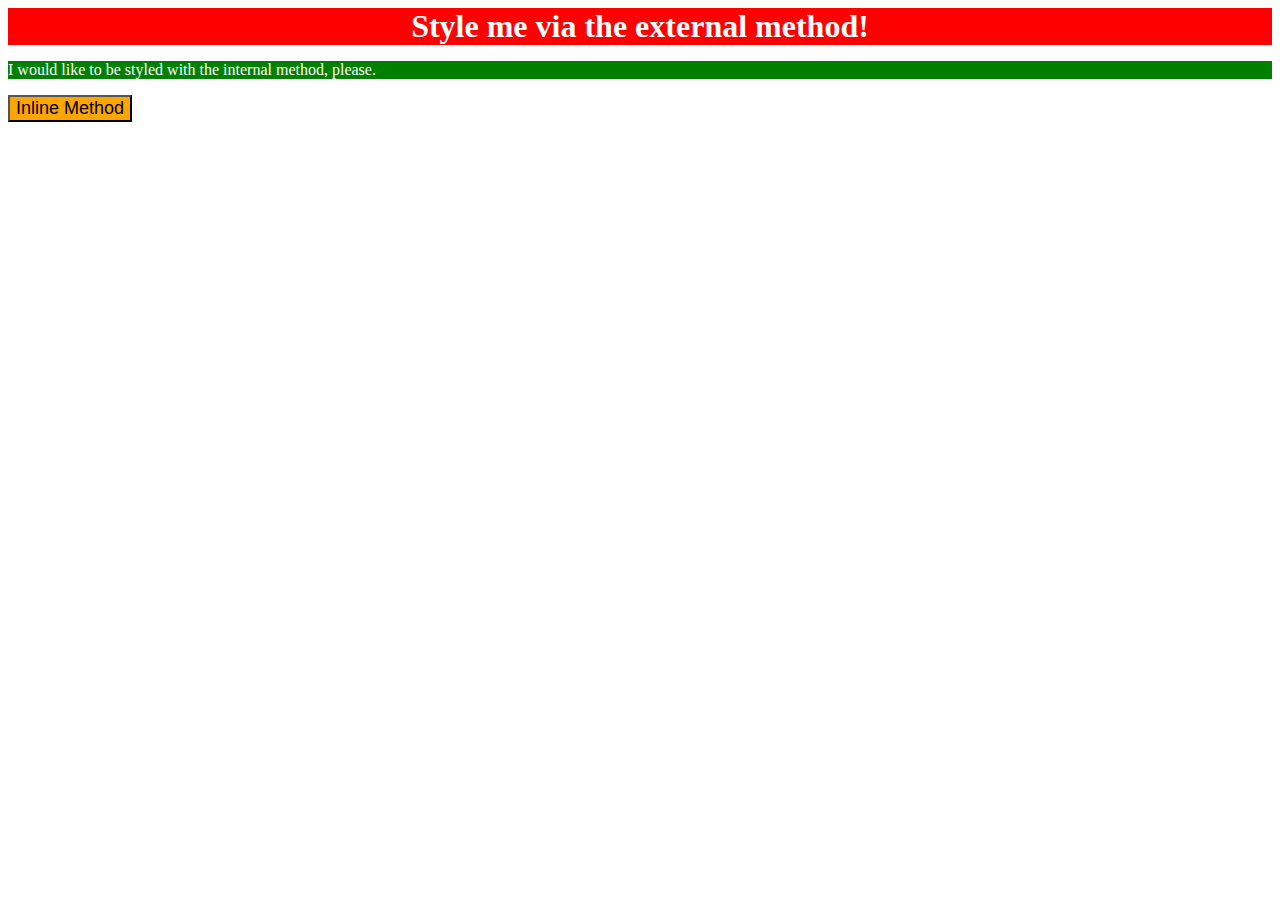
<file: foundations/intro-to-css/01-css-methods/index.html>
<!DOCTYPE html>
<html lang="en">
  <head>
    <meta charset="UTF-8">
    <meta http-equiv="X-UA-Compatible" content="IE=edge">
    <meta name="viewport" content="width=device-width, initial-scale=1.0">
    <link rel="stylesheet" href="styles.css">
    <style> 
      p {
        background-color: green;
        color: white;
        font: 18px;
        }
    </style>
    <title>Methods for Adding CSS</title>
  </head>
  <body>
    <div>Style me via the external method!</div>
    <p>I would like to be styled with the internal method, please.</p>
    <button style="background-color: orange; font-size: 18px;">Inline Method</button>
  </body>
</html>
</file>
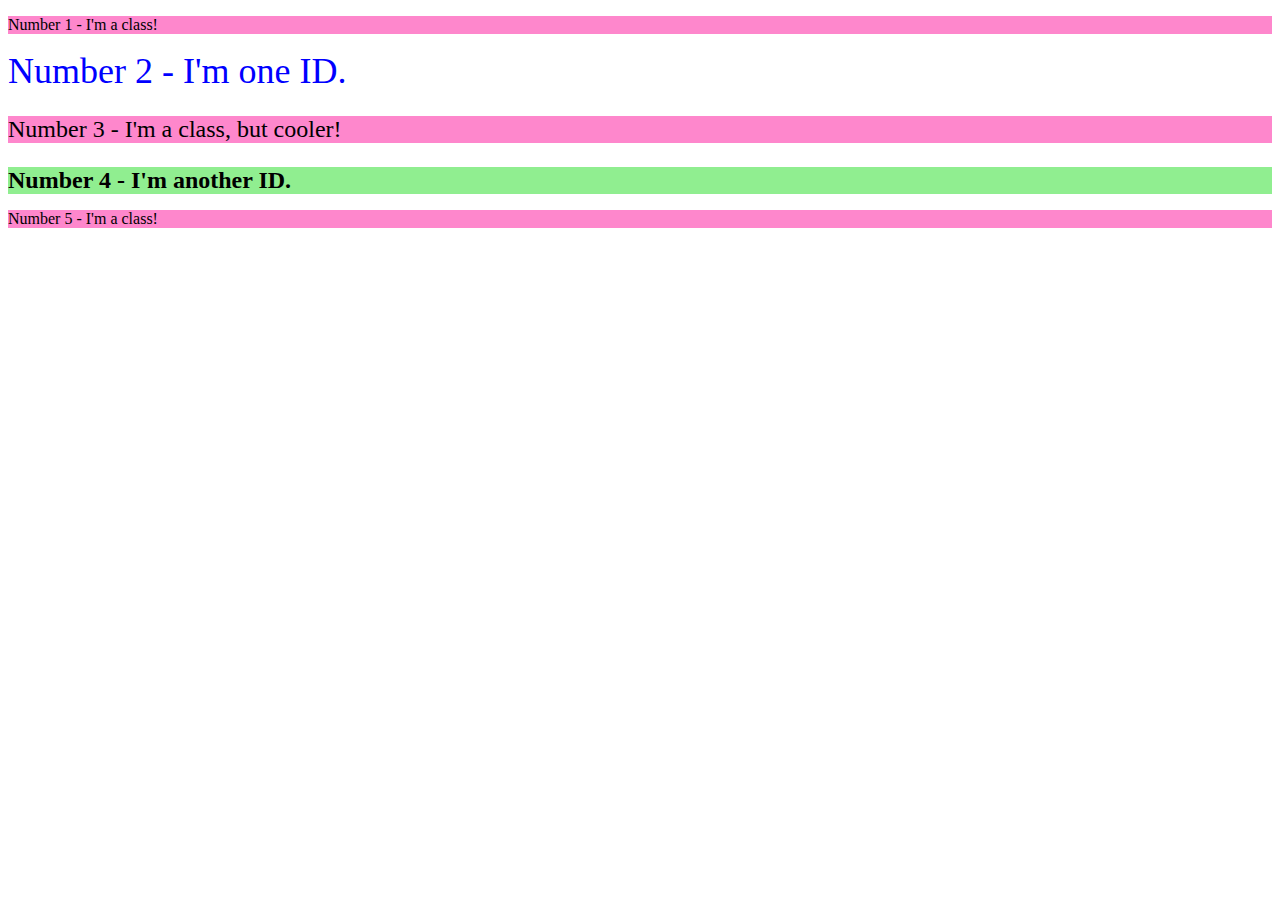
<file: foundations/intro-to-css/02-class-id-selectors/index.html>
<!DOCTYPE html>
<html lang="en">
  <head>
    <meta charset="UTF-8">
    <meta http-equiv="X-UA-Compatible" content="IE=edge">
    <meta name="viewport" content="width=device-width, initial-scale=1.0">
    <title>Class and ID Selectors</title>
    <link rel="stylesheet" href="style.css">
  </head>
  <body>
    <p class="Odd">Number 1 - I'm a class!</p>
    <div id="Two">Number 2 - I'm one ID.</div>
    <p class="Odd" id="Three">Number 3 - I'm a class, but cooler!</p>
    <div id="Four">Number 4 - I'm another ID.</div>
    <p class="Odd">Number 5 - I'm a class!</p>
  </body>
</html>
</file>
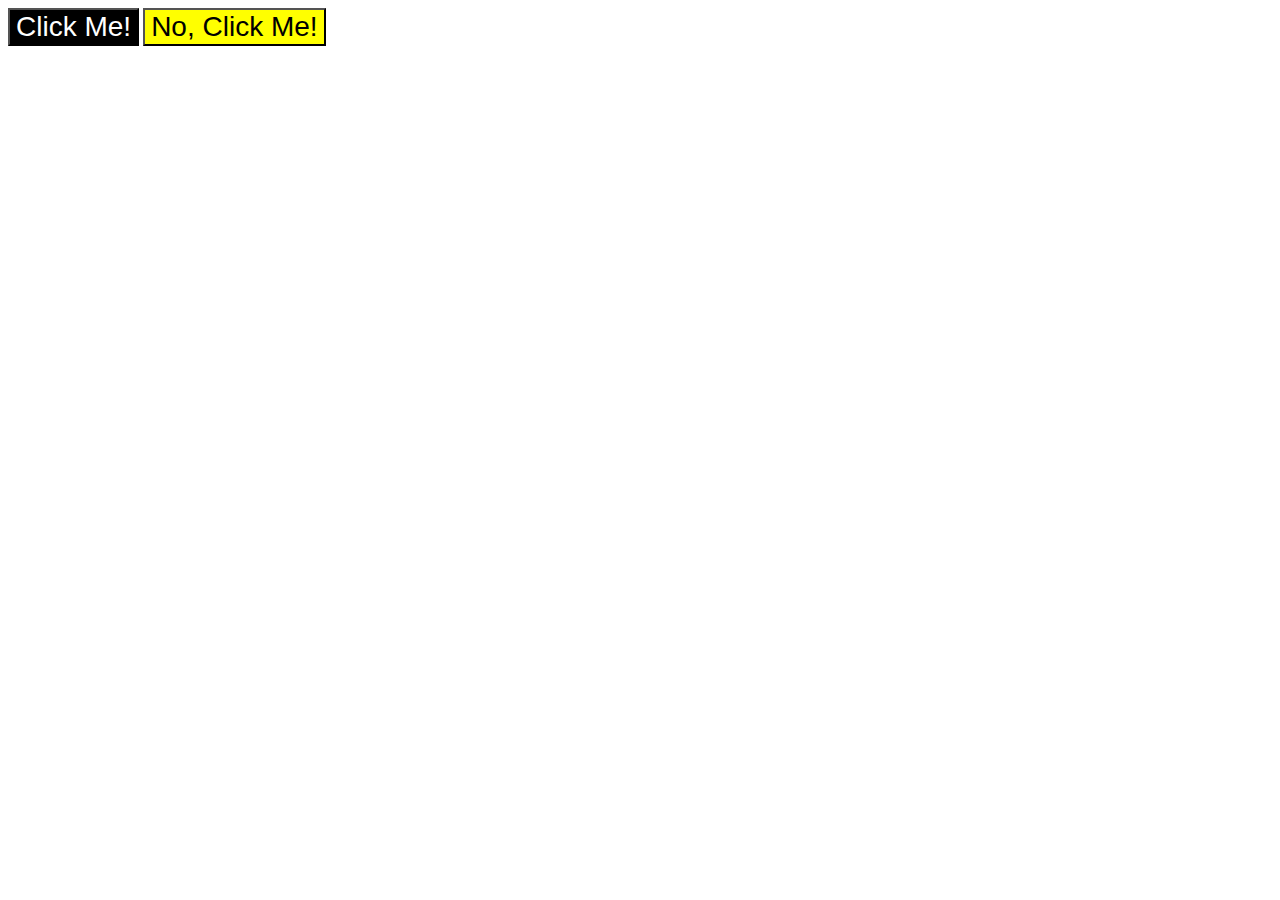
<file: foundations/intro-to-css/03-grouping-selectors/index.html>
<!DOCTYPE html>
<html lang="en">
  <head>
    <meta charset="UTF-8">
    <meta http-equiv="X-UA-Compatible" content="IE=edge">
    <meta name="viewport" content="width=device-width, initial-scale=1.0">
    <title>Grouping Selectors</title>
    <link rel="stylesheet" href="style.css">
  </head>
  <body>
    <button class="bone">Click Me!</button>
    <button class="btwo">No, Click Me!</button>
  </body>
</html>
</file>
<file: foundations/intro-to-css/01-css-methods/styles.css>
div {
    background-color: red;
    color: white;
    font-size: 32px;
    text-align: center;
    font-weight: bold;
}
</file>
<file: foundations/intro-to-css/02-class-id-selectors/style.css>
.Odd {
    background-color: rgb(254, 135, 204);
    font-variant: Verdana, Dejavu Sans, sans-serif;
}

.Odd#Three {
    font-size: 24px;
}

#Two {
    color: blue;
    font-size: 36px;
}

#Four {
    background-color: lightgreen;
    font-size: 24px;
    font-weight: bold;
}
</file>
<file: foundations/intro-to-css/03-grouping-selectors/style.css>
.bone,
.btwo {
    font-size: 28px;
    font-family: Helvetica, 'Times New Roman', sans-serif;
}

.bone {
    color: white;
    background-color: black;
}

.btwo {
    background-color: yellow;
}
</file>
